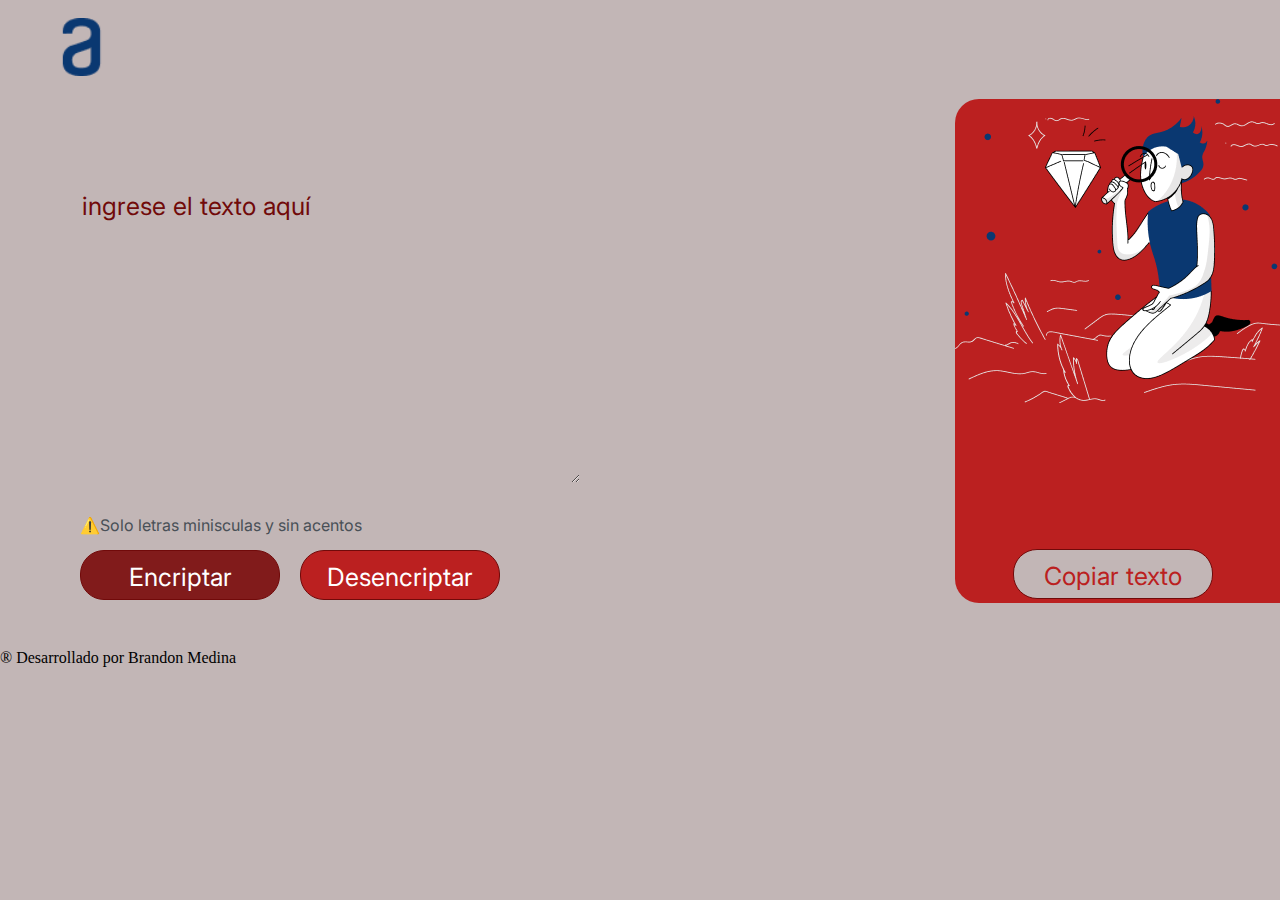
<file: Encriptador/index.html>
<!DOCTYPE html>
<html lang="es">
    <head>

        <meta charset="UTF-8">
        
        <title>Encriptador</title>
        <link rel="stylesheet" href="style.css">
        <link rel="stylesheet" href="reset.css">
        <link rel="preconnect" href="https://fonts.googleapis.com">
        <link rel="preconnect" href="https://fonts.gstatic.com" crossorigin>
        <link href="https://fonts.googleapis.com/css2?family=Inter:wght@100;400&display=swap" rel="stylesheet">

    </head>
    <body>
        <header>
            <img class="logo" src="imagenes/Logo.png" alt="Logo de Alura">
        </header>
        <main>
            <section>
                <textarea class="textarea"  cols="30" rows="6" placeholder="Ingrese el texto aquí"></textarea>
                <div class="informacion"> 
                     <h6>⚠️Solo letras minisculas y sin acentos</h6> 
                </div>
                <div class="botones">
                     <button class="btn-encriptar" onclick="btnEncriptar()">Encriptar</button>
                     <button class="btn-desencriptar" onclick="btnDesencriptar()">Desencriptar</button>
                </div>
            </section>
            <section>
                 <textarea class="area-encriptada" name="" id="" cols="20" rows="10"></textarea>
                 <div>
                     <button class="copiar">Copiar texto</button>
                 </div>
            </section>
        </main>
        <footer>
             &reg; Desarrollado por Brandon Medina
        </footer>
        <script src="script.js"></script>
    </body>
</html>
</file>
<file: Encriptador/style.css>
*{
    background-color: #c2b6b6;
    font-family: Inter;
    font-size: 25px;
    font-weight: 400;
    line-height: 50px;
   
}

body{
   overflow-x: hidden;
   overflow-y: hidden;
}

.logo{
   padding-top: 2vh;
   margin-left: 10px;
   width: 9em;
}

main{
    display: flex;
    margin-bottom: 50px;
    margin-left: 80px;
}

.textarea{
    border: none;
    color: #bb2020;
    margin-top: 4em;
    text-transform: lowercase;
}
::placeholder{
    color: #710a0a;
}

.textarea:focus{
    outline: none;
}

.area-encriptada{
    background: #bb2020;
    background-image: url(imagenes/Muñeco.png);
    background-repeat: no-repeat;
    border: none;
    border-radius: 24px;
    color: white;
    margin-left: 15em;
    margin-top: 20px    ;
    padding-left: 20px;
    position: fixed;
}

.area-encriptada:focus{
    outline: none;
}

.botones{
    display: flex;
    transition: color .5s;
    
    
}


.btn-encriptar{
   background-color: #811b1b;
   border: 1px solid #710a0a;
   border-radius: 24px;
   color: white;
   cursor: pointer;
   margin-right: 20px;
   height: 50px;
   width: 200px;
    
}

.btn-desencriptar{
    background: #bb2020;
    border: 1px solid #710a0a;
    border-radius: 24px;
    color: white;
    cursor: pointer;
    height: 50px;
    width: 200px;
    position: relative;
}



.copiar{
    border: 1px solid #710a0a;
    border-radius: 24px;
    color: #bb2020;
    cursor: pointer;
    width: 200px;
    height: 50px;
    position: absolute;
    margin-left: 17.3em;
    margin-top: 18.8em;
    
}

.informacion{
    color: #495057;
    font-size: 16px;
    margin-top: 0.1em;
   
}

footer,{
    height: 7em;
    width: 100em;
    background: linear-gradient(rgb(238, 35, 35),rgb(133, 11, 11), rgb(88, 15, 2));
    text-align:center;
    color: rgb(253, 254, 255);
}

.gihub{
    width: 0.1em;
    height: 1em;
}
</file>
